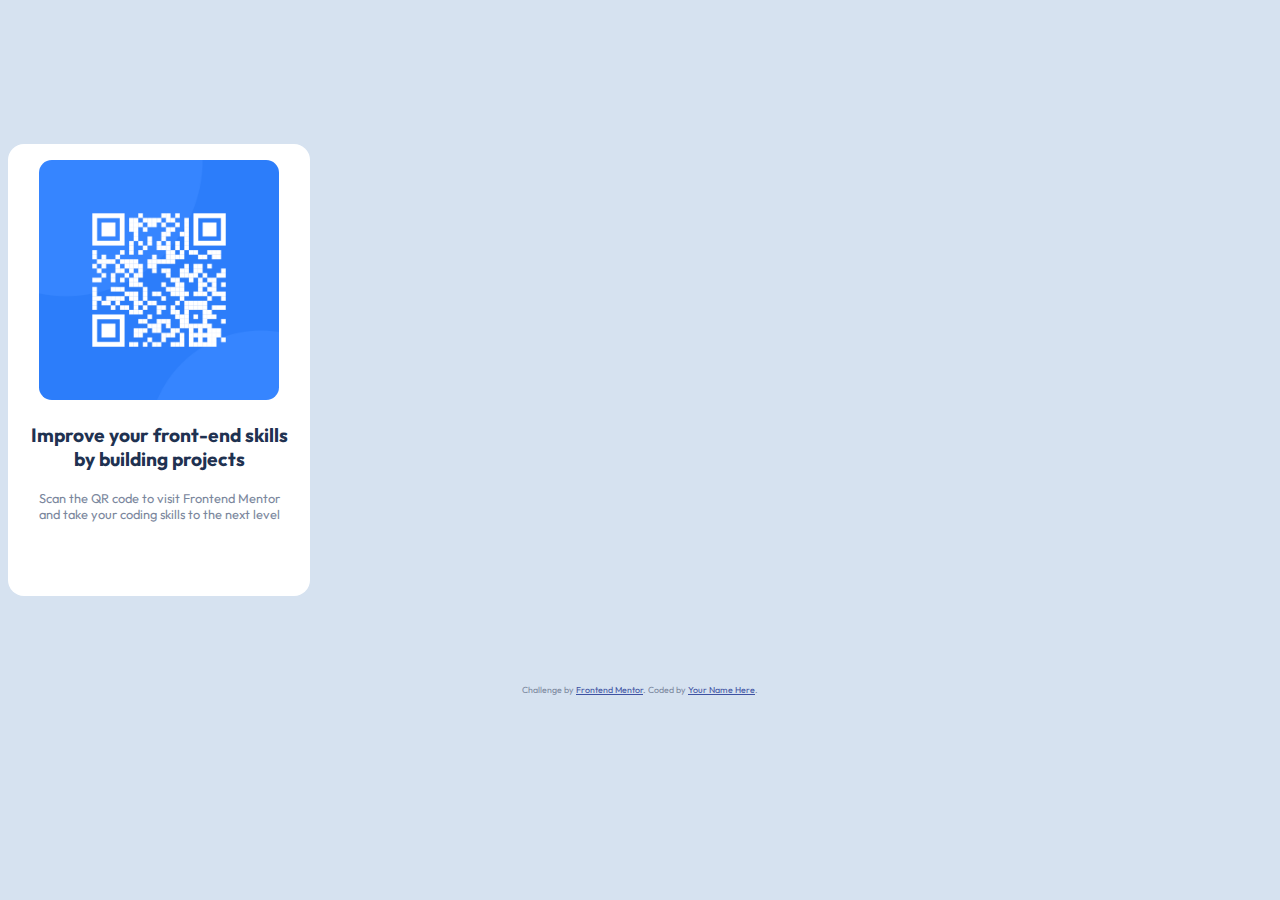
<file: index.html>
<!DOCTYPE html>
<html lang="en">
<head>
  <meta charset="UTF-8">
  <meta name="viewport" content="width=device-width, initial-scale=1.0"> <!-- displays site properly based on user's device -->
  <link rel="icon" type="image/png" sizes="32x32" href="./images/favicon-32x32.png">

     <!-- Bootstrap CSS -->
     <link href="https://cdn.jsdelivr.net/npm/bootstrap@5.1.3/dist/css/bootstrap.min.css" rel="stylesheet" integrity="sha384-1BmE4kWBq78iYhFldvKuhfTAU6auU8tT94WrHftjDbrCEXSU1oBoqyl2QvZ6jIW3" crossorigin="anonymous">

     <!-- style css -->
  <link rel="stylesheet" href="style.css">
  
  <title>Frontend Mentor | QR code component</title>

</head>
<body>

  <main>
  <div class="container mx-auto Main-div ">
    <div>
       <img src="images/image-qr-code.png" alt="QR-image">
    </div>

    <h2>Improve your front-end skills by building projects</h2>

   <p>Scan the QR code to visit Frontend Mentor and take your coding skills to the next level</p> 
  </div>

     <footer>
         <div class="attribution">
            <p>Challenge by <a href="https://www.frontendmentor.io?ref=challenge" target="_blank">Frontend Mentor</a>. 
              Coded by <a href="#">Your Name Here</a>.</p>
        </div>
    </footer>
  </main>
</body>
</html>
</file>
<file: style.css>
@import url('https://fonts.googleapis.com/css2?family=Outfit:wght@400;700&display=swap');

body {
    font-family: 'Outfit', sans-serif;
    text-align: center;
    background-color: hsl(212, 45%, 89%);
}

h2 {
    font-size: 1.2em;
    font-weight: bold;
    margin: 1em 0;
    color: hsl(218, 44%, 22%);
}

p {
    font-size: 0.8em;
    margin: 1em 0;
    padding:0 1em;
    color: hsl(220, 15%, 55%);
}

img {
    width: 240px;
    height: 240px;
    border-radius: 0.8em;
}

.Main-div {
    height: 420px;
    width: 270px;
    border-radius: 1em;
    margin-top: 9em;
    background-color: hsl(0, 0%, 100%);
    padding: 1em;
}

.attribution { 
    font-size: 11px; 
    text-align: center; 
    margin-top: 8em;
}

.attribution a { 
    color: hsl(228, 45%, 44%); 
}

@media (max-width: 375px) {

    h2 {
        font-size: 1.3rem;
    }

    p {
        font-size: 0.9rem;
    }

    img {
        width: 280px;
        height: 280px;
        border-radius: 0.6em;
    }

    .Main-div {
        height: 500px;
        width: 320px;
        padding: 1.4em;
        border-radius: 1em;
    }
}
</file>
